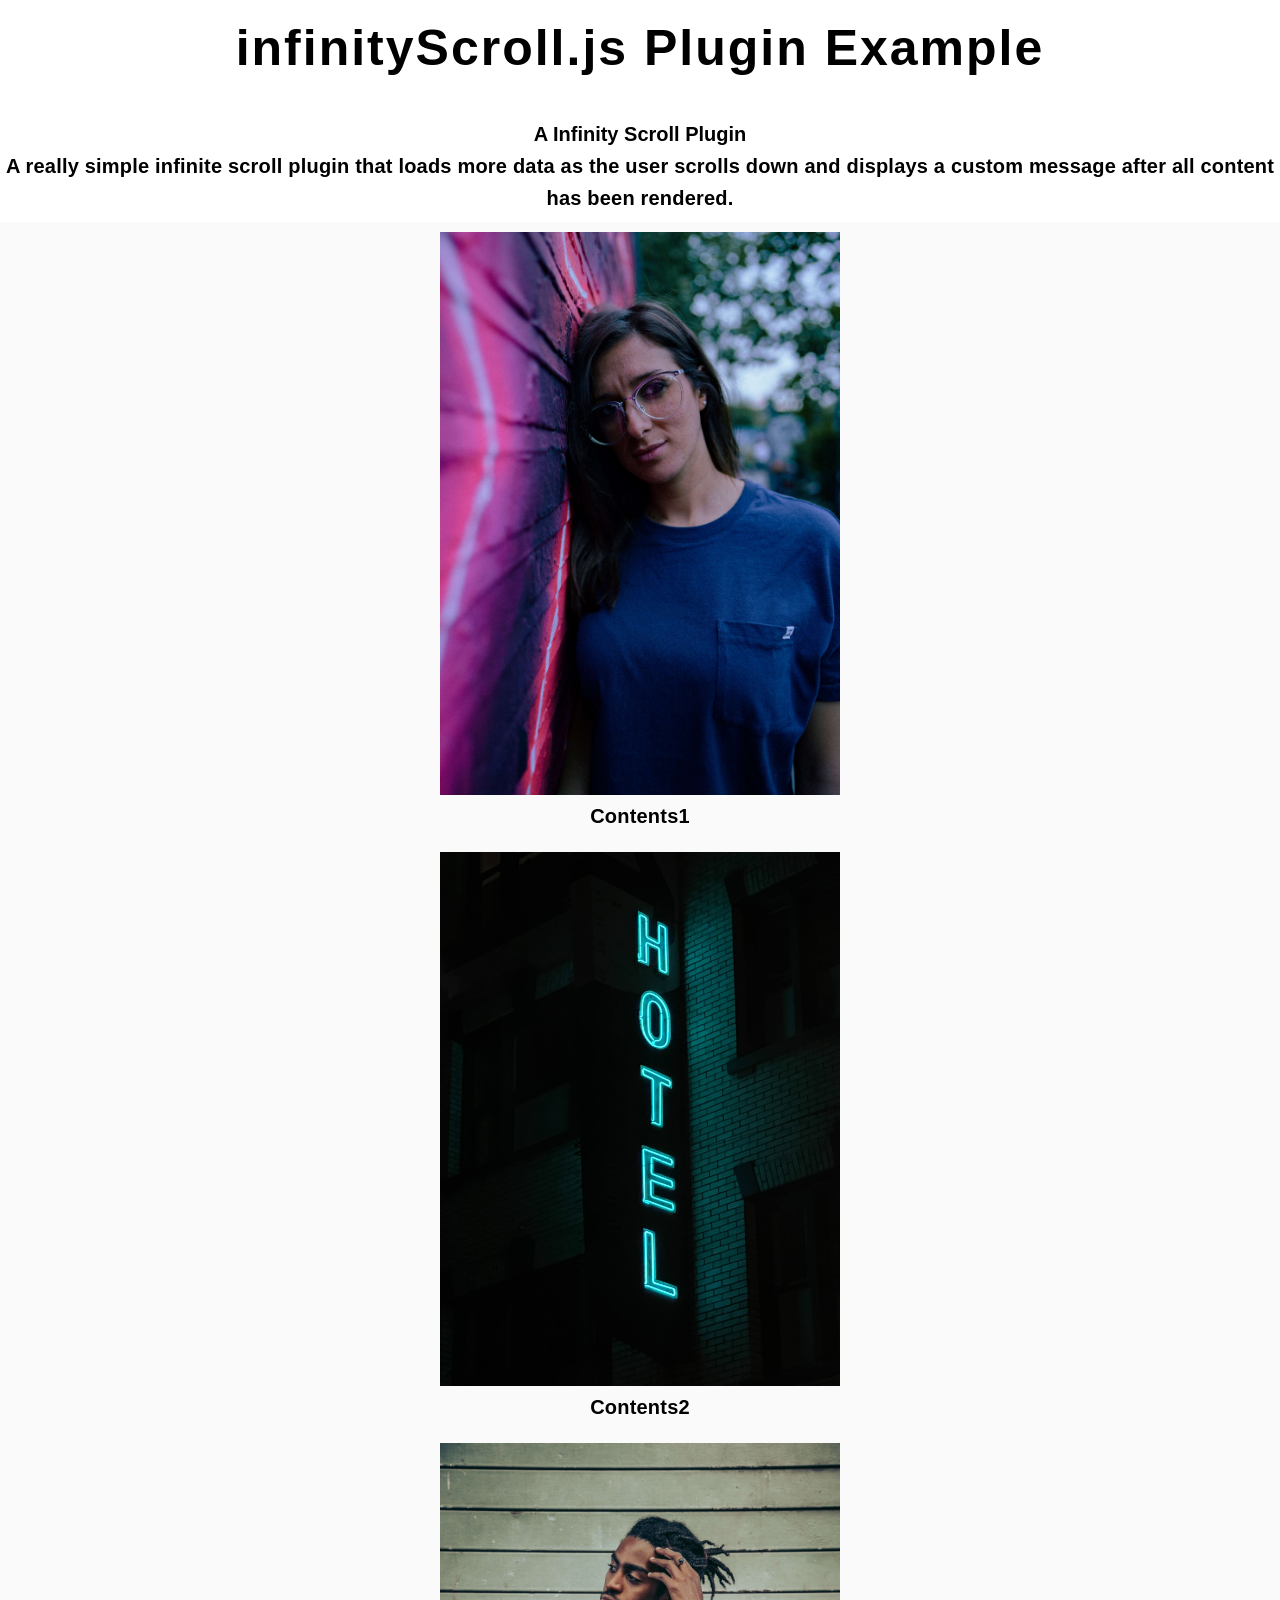
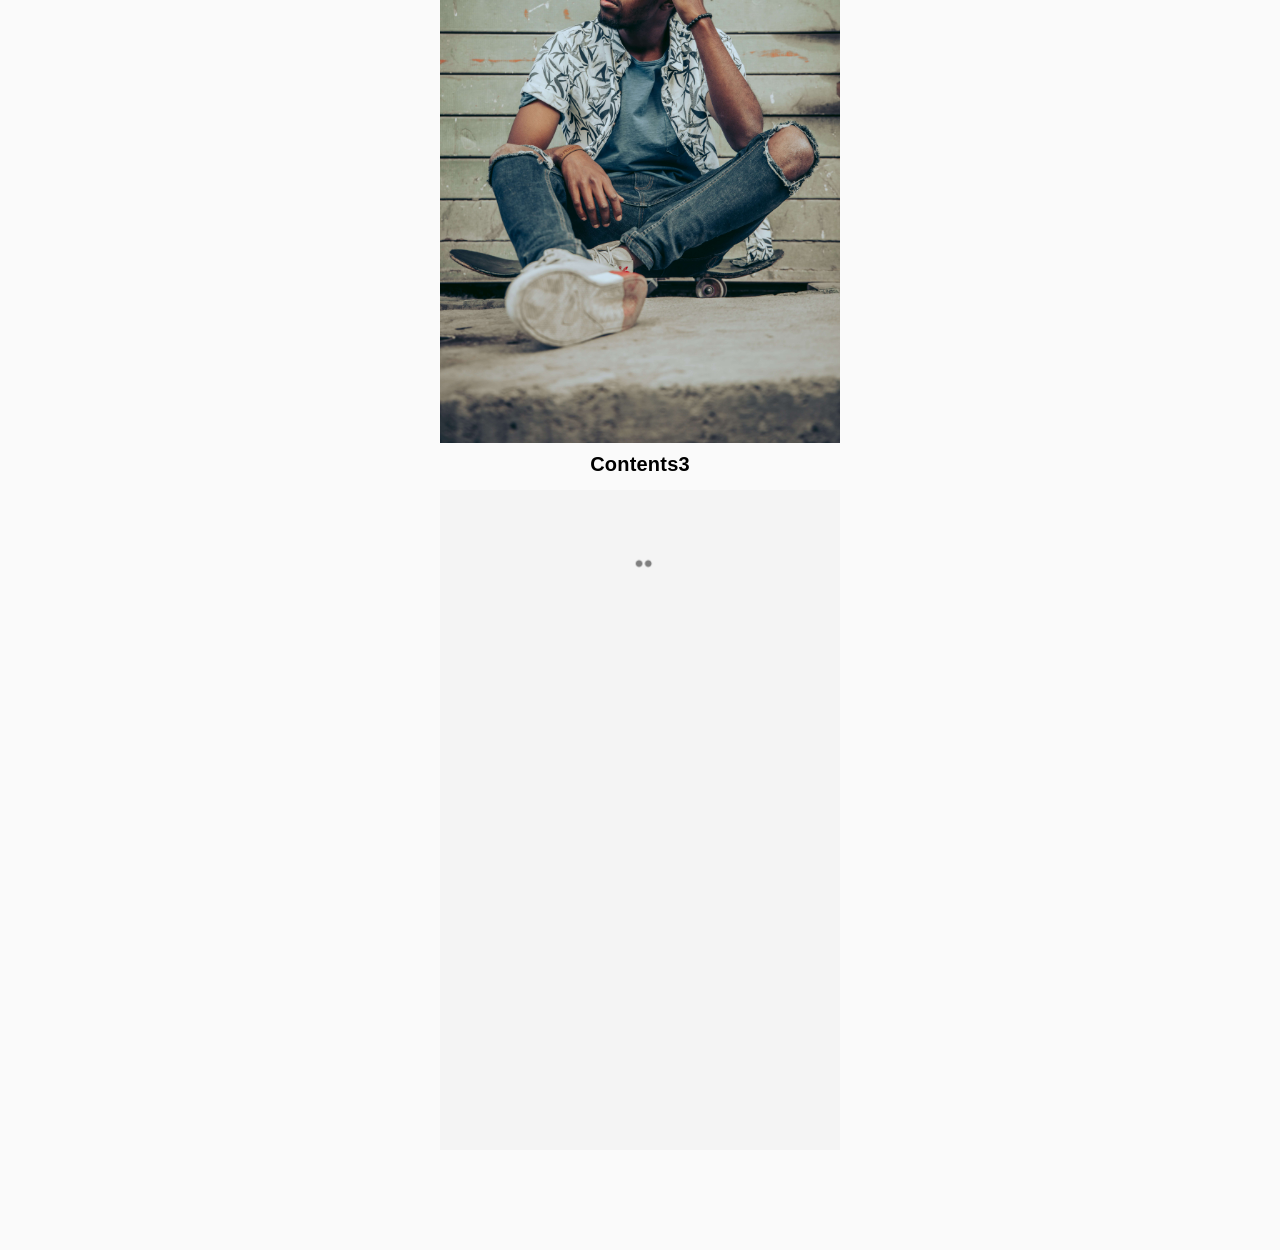
<file: Projet_Web_Nourry_Michau_Caro/PageWEB/js/ajax-infinity-scroll/index.html>
<!DOCTYPE html>
<html lang="ja">
<head>
    <meta charset="UTF-8">
    <meta http-equiv="X-UA-Compatible" content="IE=edge">
    <meta name="viewport" content="width=device-width, initial-scale=1.0">
    <link href="https://www.jqueryscript.net/css/jquerysctipttop.css" rel="stylesheet" type="text/css">
    <!-- google font -->
    <link rel="preconnect" href="https://fonts.googleapis.com">
    <link rel="preconnect" href="https://fonts.gstatic.com" crossorigin>
    <link href="https://fonts.googleapis.com/css2?family=Josefin+Sans:ital,wght@0,500;1,300&display=swap" rel="stylesheet">
    <link rel="stylesheet" href="smaple/css/style.css">
    <link rel="stylesheet" href="dist/infinityScroll.css">
    <title>infinityScroll.js Plugin Example</title>
</head>
<body>
    <div class="wrapper">
        <h1 class="wrapper-title">infinityScroll.js Plugin Example</h1>
        <div id="carbon-block" align="center" style="margin:30px auto"></div>
<div align="center" style="margin:30px auto"><script type="text/javascript"><!--
google_ad_client = "ca-pub-2783044520727903";
/* jQuery_demo */
google_ad_slot = "2780937993";
google_ad_width = 728;
google_ad_height = 90;
//-->
</script>
<script type="text/javascript"
src="https://pagead2.googlesyndication.com/pagead/show_ads.js">
</script></div>
        <h2 class="wrapper-sub-title">A Infinity Scroll Plugin</h2>
        <p>A really simple infinite scroll plugin that loads more data as the user scrolls down and displays a custom message after all content has been rendered.</p>
    </div>

    <div id="element"></div>

    <script
    src="https://code.jquery.com/jquery-3.6.0.min.js"
    integrity="sha256-/xUj+3OJU5yExlq6GSYGSHk7tPXikynS7ogEvDej/m4="
    crossorigin="anonymous"></script>
    <script src="dist/infinityScroll.min.js"></script>

    <script>
        const config = {
                type : "html",
                data : "load.html",
                loadListClass : "is-load-list",
                renderInit : 2,
                scrollEndMessage : "read all contents!",
            }
        $('#element').infinityScroll(config)
    </script>
    <script type="text/javascript">

  var _gaq = _gaq || [];
  _gaq.push(['_setAccount', 'UA-36251023-1']);
  _gaq.push(['_setDomainName', 'jqueryscript.net']);
  _gaq.push(['_trackPageview']);

  (function() {
    var ga = document.createElement('script'); ga.type = 'text/javascript'; ga.async = true;
    ga.src = ('https:' == document.location.protocol ? 'https://ssl' : 'http://www') + '.google-analytics.com/ga.js';
    var s = document.getElementsByTagName('script')[0]; s.parentNode.insertBefore(ga, s);
  })();

</script>
<script>
try {
  fetch(new Request("https://pagead2.googlesyndication.com/pagead/js/adsbygoogle.js", { method: 'HEAD', mode: 'no-cors' })).then(function(response) {
    return true;
  }).catch(function(e) {
    var carbonScript = document.createElement("script");
    carbonScript.src = "//cdn.carbonads.com/carbon.js?serve=CK7DKKQU&placement=wwwjqueryscriptnet";
    carbonScript.id = "_carbonads_js";
    document.getElementById("carbon-block").appendChild(carbonScript);
  });
} catch (error) {
  console.log(error);
}
</script>
</body>
</html>
</file>
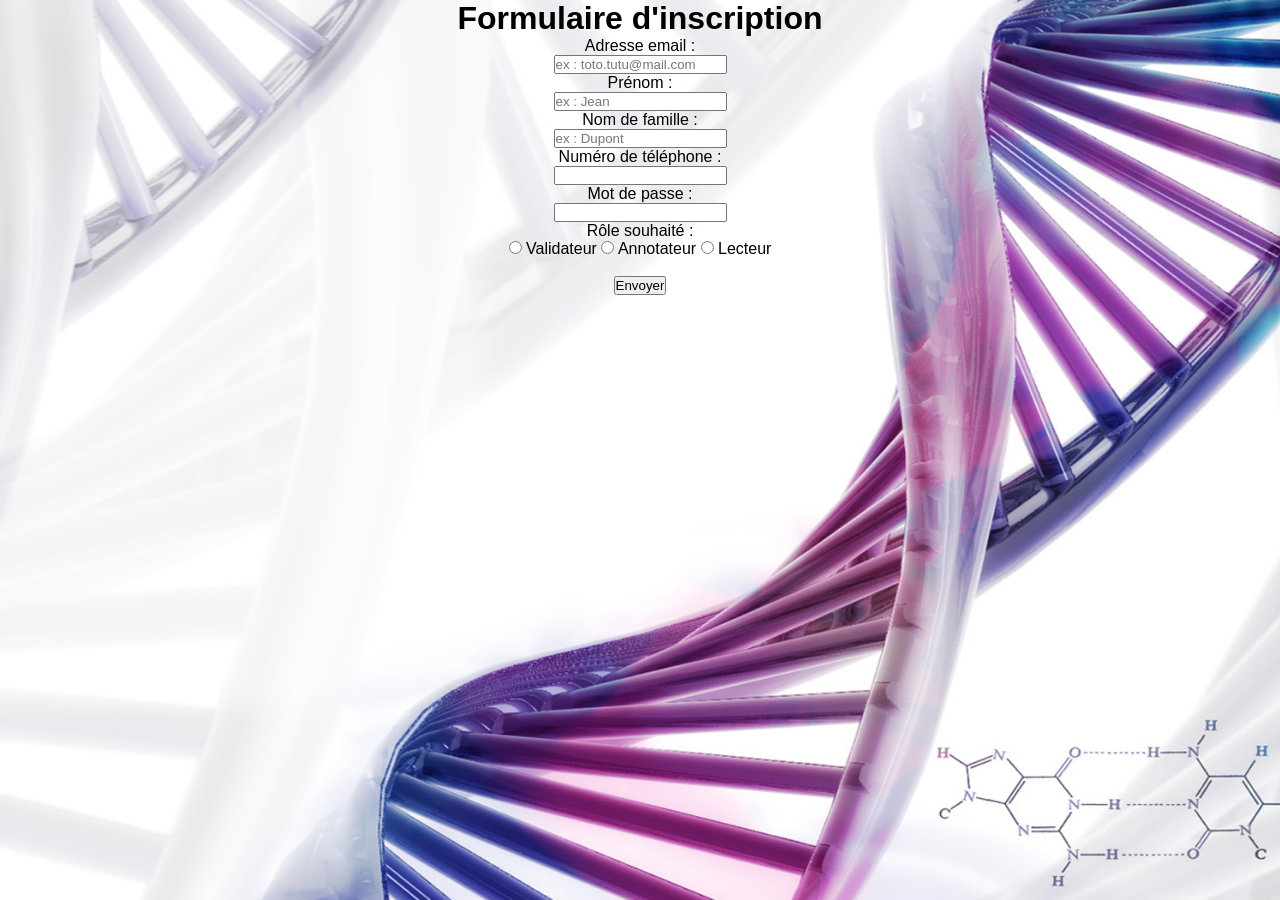
<file: Projet_Web_Nourry_Michau_Caro/PageWEB/inscription.html>
<!DOCTYPE html>
<html lang="fr">
<head>
  <meta charset="UTF-8">
  <link rel="stylesheet" href="projet4.css">
  <title>Inscription</title>

  <script src="https://ajax.googleapis.com/ajax/libs/jquery/3.5.1/jquery.min.js"></script>
   <script>
    	function envoie(){
    		var prenom = document.getElementById("prénom").value;
    		var mail = document.getElementById("email").value;
    		var name = document.getElementById("nom").value;
    		var tel = document.getElementById("telephone").value;
    		var mdp = document.getElementById("mdp").value;
    		var role = document.querySelector('input[name="role"]:checked').value;
    		var date = new Date();
    		date = date.getFullYear()+'-'+date.getMonth()+'-'+date.getDate()+' '+date.getHours()+':'+date.getMinutes()+':'+date.getSeconds();

    		if (role=='lecteur'){
    			var etat='Valide';
    		}else{
    			var etat = 'En attente';
    		}
    		$.ajax({url: "envoie.php",
					    data:{table: "utilisateur",
					    	mail: mail,
					    	mdp: mdp,
					    	num: tel, 
					    	prenom: prenom,
					    	nom: name, 
					    	etat: etat, 
					    	date: date, 
					    	role: role},
					    success: function(result){
					    	alert("Inscription validé");},
					    error: function(){console.log("erreur envoie");}
					  });
		
    		}
    </script>
</head>
<body>
  <h1>Formulaire d'inscription</h1>
  
  <div class = conteneur>
	  <form action=connexion.php method="post">
	  	Adresse email : <br>
	  	<input type="email" id="email" placeholder="ex : toto.tutu@mail.com"> <br>
		Prénom : <br>
		<input type="text" id="prénom" placeholder="ex : Jean"> <br>
		Nom de famille : <br>
		<input type="text" id="nom" placeholder="ex : Dupont"> <br>
		Numéro de téléphone : <br>
		<input type="tel" id="telephone"> <br>
		Mot de passe : <br>
		<input type="password" id="mdp" name="mdp"> <br>
		Rôle souhaité : <br>
		<input type="radio" id="role1" name="role" value="validateur">
		    <label for="role1">Validateur</label>

		<input type="radio" id="role2" name="role" value="annotateur">
		    <label for="role2">Annotateur</label>

		<input type="radio" id="role3" name="role" value="lecteur">
		    <label for="role3">Lecteur</label>
		<br><br>
			  
		<input type="submit" value="Envoyer" onclick="envoie()" >
	   </form>
   </div>
</body>
</html>
</file>
<file: Projet_Web_Nourry_Michau_Caro/PageWEB/js/ajax-infinity-scroll/smaple/css/style.css>
* {
  margin: 0;
  padding: 0;
}

html {
  font-size: 62.5%;
}

body {
  position: relative;
  font-family: 'Inter', sans-serif;
  line-height: 1.6;
  background: #fafafa;
}

body img {
  width: 100%;
}

body li {
  list-style: none;
}

body p {
  font-weight: 600;
  font-size: 2rem;
  letter-spacing: 0.02rem;
  text-align: center;
}

body #element {
  width: 90%;
  margin: 0 auto 100px;
}

body .wrapper {
  width: 100%;
  margin: 0 auto;
  background: #fff;
  position: -webkit-sticky;
  position: sticky;
  text-align: center;
  top: 0;
  z-index: 3;
  padding: 0.8rem 0;
}

body .wrapper-title {
  font-size: 5rem;
  letter-spacing: 0.2rem;
}

@media (max-width: 768px) {
  body .wrapper-title {
    font-size: 3.4rem;
  }
}

body .wrapper-sub-title {
  font-size: 2rem;
}

@media (max-width: 768px) {
  body .wrapper-sub-title {
    font-size: 1.4rem;
  }
}

body .is-load-list {
  width: 42.96875vw;
  max-width: 400px;
  margin: 0 auto;
  padding: 1rem 0;
}

@media (max-width: 768px) {
  body .is-load-list {
    width: 90%;
    max-width: auto;
  }
}

#end-message {
  text-align: center;
  width: 54.6875vw;
  margin: 0 auto;
  color: #333;
  font-size: 2rem;
}
/*# sourceMappingURL=style.css.map */
</file>
<file: Projet_Web_Nourry_Michau_Caro/PageWEB/js/ajax-infinity-scroll/dist/infinityScroll.css>
.is-on {
    position: relative !important;
    transition: all .5s ease;
} 

.is-on::before {
    content: "";
    text-align: center;
    background:#f4f4f4;
    width: 100%;
    height: 100%;
    position: absolute;
    left: 0;
    top: 0;
    z-index: 0;
}

.is-on::after {
    content: "";
    display: inline-block;
    background-image: url("../asset/giphy.gif");
    background-repeat: no-repeat;
    background-size: cover;
    width: 150px;
    height: 150px;
    z-index: 1;
    position: absolute;
    top: 0;
    left: 50%;
    transform: translate(-50%);
}
</file>
<file: Projet_Web_Nourry_Michau_Caro/PageWEB/projet4.css>
/*Reset CSS*/

html {  
    height: 100%;margin: 0;
    background-image: url("imageFond.jpg");
    /* Full height */
    height: 100%;
    /* Center et dimensionnez l'image bien */
    background-position: center;
    background-attachment: fixed;
    background-size: cover;
}

#parent {text-align:center;
    
    margin: 0 auto;
    width: 100%;
 }

#commentaire{
    /*border:1px solid white;*/
     margin: 0 auto;
     width: 60%;
    background:#077bd2;
    color: white;
    border-radius:2em;
    text-align: justify;
    padding: 1em 1em 1em 1em;
    margin-top:2em;
    margin-bottom:2em;
    background-color :#305370; /*bronze*/
    text-align: center;
}
.conteneur{
    margin: 0 auto;
    text-align:center;
    width: 100%;
}

#conteneur_left{
  text-align:center;
  float: left;
  width: 50%;
}
#conteneur_right{
  text-align:center;
  float: left;
  width: 50%;
}

.checkbox{
    column-width: 300px;
}

.small {
width: 60%;
}

*{
    margin: 0px;
    padding: 0px;
    font-family: Avenir, sans-serif;
}

h1{
    text-align: center;
}


nav{
    width: 100%;
    margin: 0px auto 40px auto;
    background-color: white;
    position: sticky;
    top: 0px;
}

nav ul{
    list-style-type: none;
}

li.admin{
    float: left;
    width: 25%;/*100% divisé par le nombre d'éléments de menu*/
    text-align: center;/*Centre le texte dans les éléments de menu*/
}
li.val{
    float: left;
    width: 20%;/*100% divisé par le nombre d'éléments de menu*/
    text-align: center;/*Centre le texte dans les éléments de menu*/
}
li.an{
    float: left;
    width: 33%;/*100% divisé par le nombre d'éléments de menu*/
    text-align: center;/*Centre le texte dans les éléments de menu*/
}
li.l{
    float: left;
    width: 50%;/*100% divisé par le nombre d'éléments de menu*/
    text-align: center;/*Centre le texte dans les éléments de menu*/
}

/*Evite que le menu n'ait une hauteur nulle*/
nav ul::after{
    content: "";
    display: table;
    clear: both;
}

nav a{
    display: block; /*Toute la surface sera cliquable*/
    text-decoration: none;
    color: black;
    border-bottom: 2px solid transparent;/*Evite le décalage des éléments sous le menu à cause de la bordure en :hover*/
    padding: 10px 0px;/*Agrandit le menu et espace la bordure du texte*/
}

nav a:hover{
    color: orange;
    border-bottom: 2px solid gold;
}

table {
border:3px solid #6495ed;
border-collapse:collapse;
width:90%;
margin:auto;
column-width: auto;
}

th {
font-family:monospace;
border:1px dotted #6495ed;
padding:5px;
background-color:#EFF6FF;
width:25%;
}
td {
font-family:sans-serif;
font-size:80%;
background-color: rgba(200, 200, 200, 0.5);
border:1px solid #6495ed;
padding:5px;
text-align:center;
}

span[title]:hover{
    color: orange;
}
a.blast {
    visibility: hidden;
}
</file>
